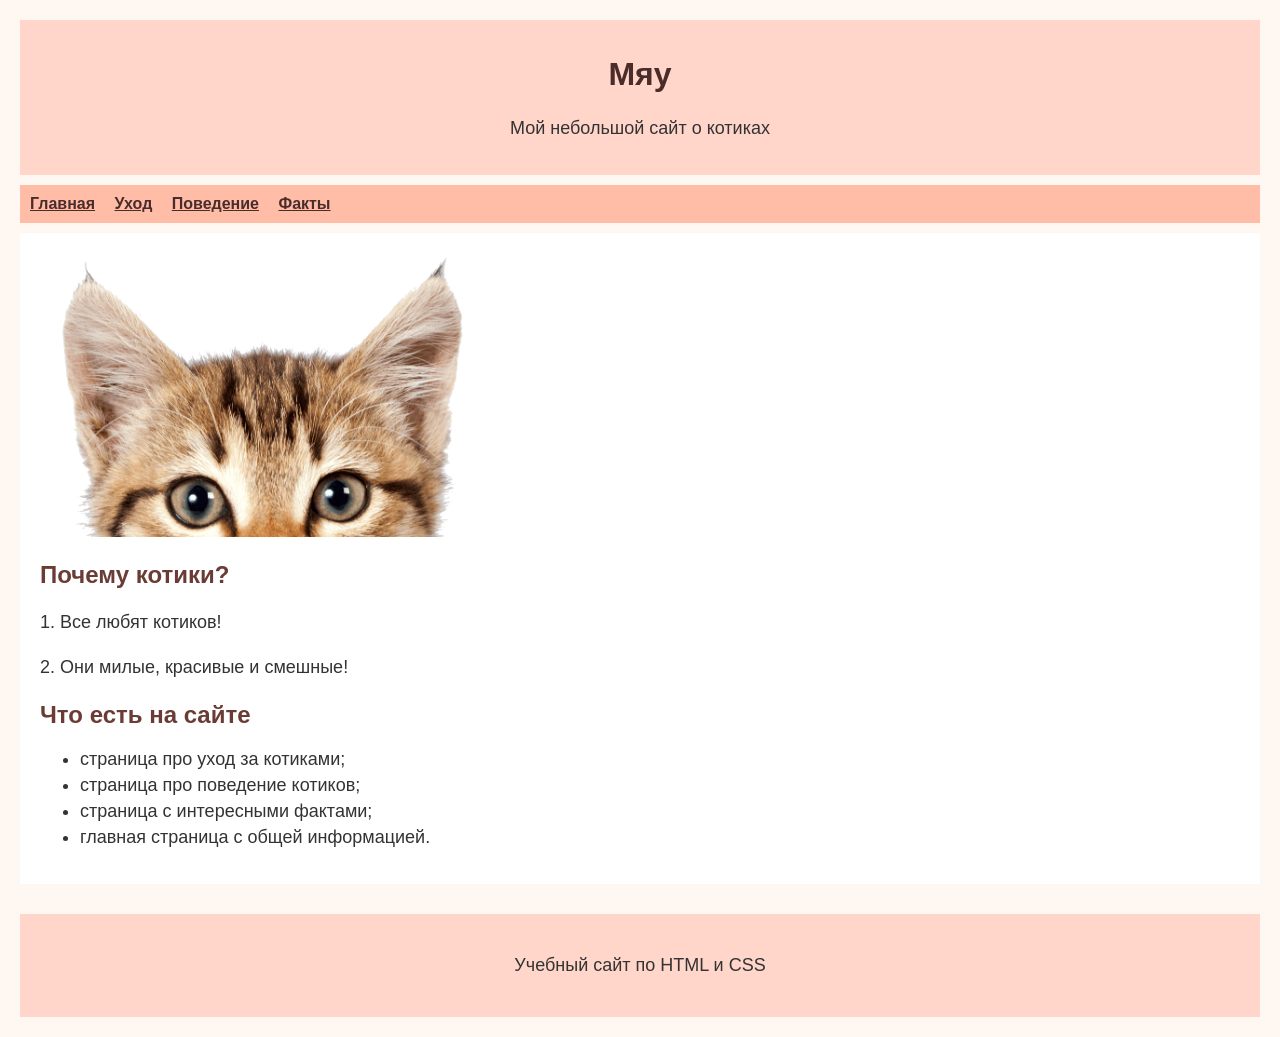
<file: index.html>
<!doctype html>
<html>
    <head>
        <meta charset="utf-8">
        <title>Мяу</title>
        <link rel="stylesheet" href="style.css">
    </head>

    <body>
        <header>
            <h1>Мяу</h1>
            <p>Мой небольшой сайт о котиках</p>
        </header>

        <nav>
            <a href="index.html">Главная</a>
            <a href="care.html">Уход</a>
            <a href="habits.html">Поведение</a>
            <a href="facts.html">Факты</a>
        </nav>

        <main>
            <img src="png-klev-club-pgq2-p-viglyadivayushchii-kot-png-2.png" alt="Котик">

            <h2>Почему котики?</h2>

            <p>
                1. Все любят котиков!
            </p>

            <p>
                2. Они милые, красивые и смешные!
            </p>

            <h2>Что есть на сайте</h2>

            <ul>
                <li>страница про уход за котиками;</li>
                <li>страница про поведение котиков;</li>
                <li>страница с интересными фактами;</li>
                <li>главная страница с общей информацией.</li>
            </ul>
        </main>

        <footer>
            <p>Учебный сайт по HTML и CSS</p>
        </footer>
    </body>
</html>
</file>
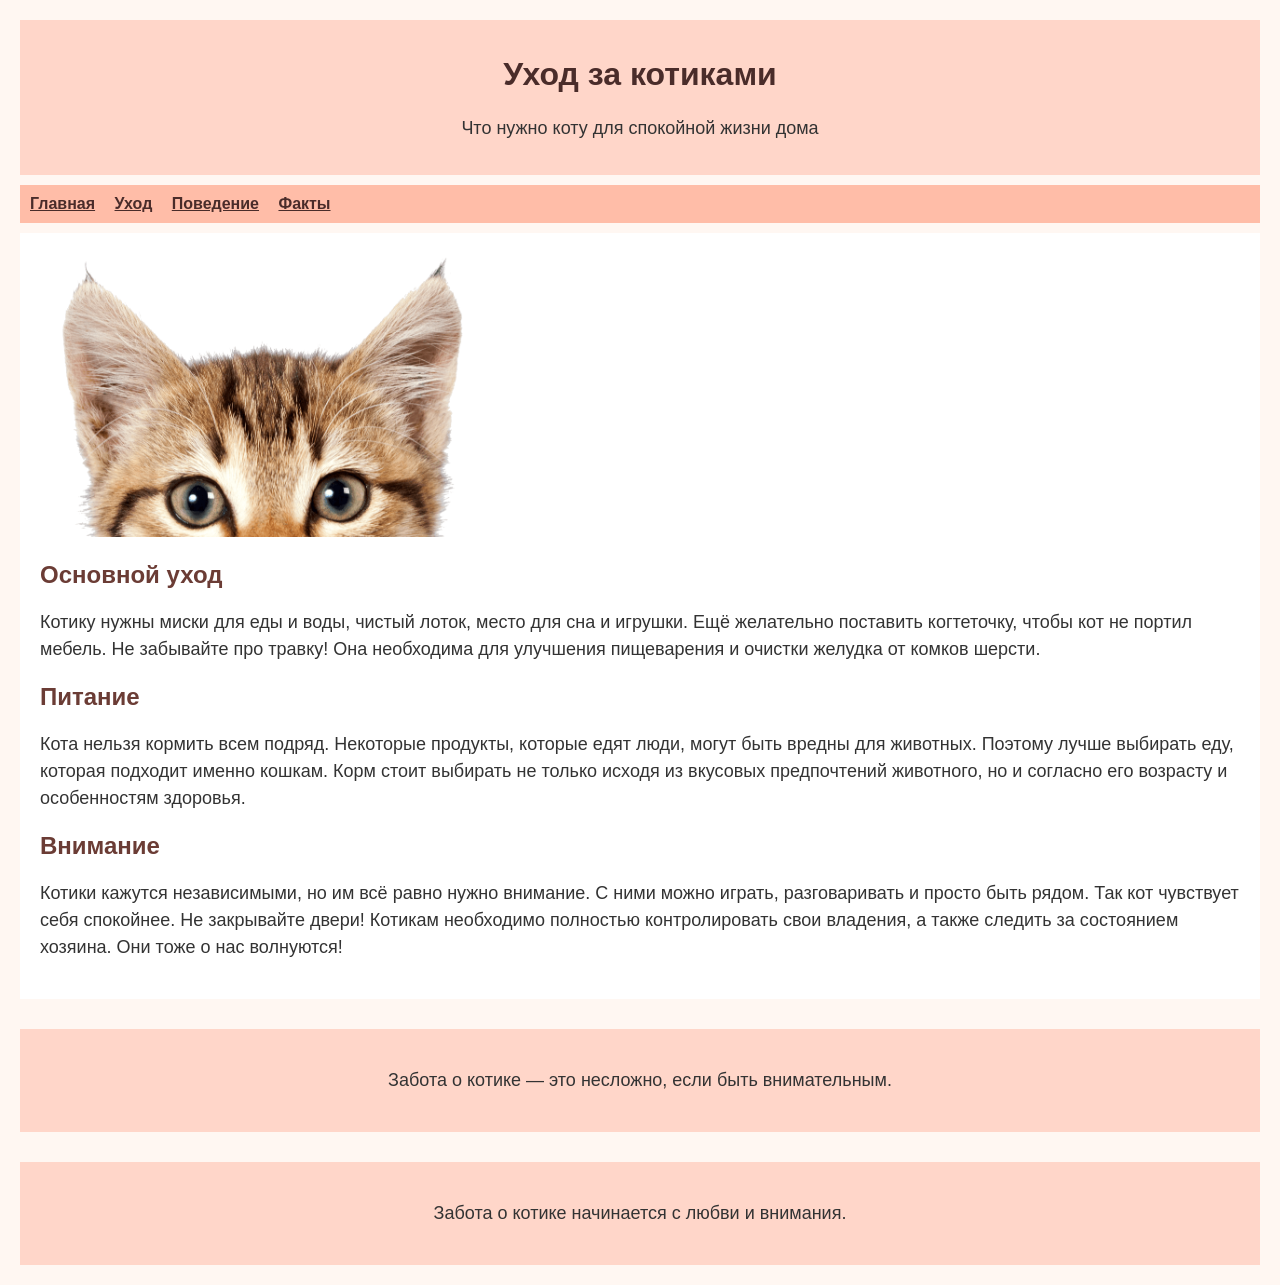
<file: care.html>
<!doctype html>
<html>
    <head>
        <meta charset="utf-8">
        <title>Уход за котиками</title>
        <link rel="stylesheet" href="style.css">
    </head>

    <body>
        <header>
            <h1>Уход за котиками</h1>
            <p>Что нужно коту для спокойной жизни дома</p>
        </header>

        <nav>
            <a href="index.html">Главная</a>
            <a href="care.html">Уход</a>
            <a href="habits.html">Поведение</a>
            <a href="facts.html">Факты</a>
        </nav>

        <main>
            <img src="png-klev-club-pgq2-p-viglyadivayushchii-kot-png-2.png" alt="Котик">

            <h2>Основной уход</h2>

            <p>
                Котику нужны миски для еды и воды, чистый лоток, место для сна и игрушки.
                Ещё желательно поставить когтеточку, чтобы кот не портил мебель. Не забывайте
                про травку! Она необходима для улучшения пищеварения и очистки желудка от комков
                шерсти.
            </p>

            <h2>Питание</h2>

            <p>
                Кота нельзя кормить всем подряд. Некоторые продукты, которые едят люди,
                могут быть вредны для животных. Поэтому лучше выбирать еду, которая подходит
                именно кошкам. Корм стоит выбирать не только исходя из вкусовых предпочтений
                животного, но и согласно его возрасту и особенностям здоровья.
            </p>

            <h2>Внимание</h2>

            <p>
                Котики кажутся независимыми, но им всё равно нужно внимание. С ними можно
                играть, разговаривать и просто быть рядом. Так кот чувствует себя спокойнее.
                Не закрывайте двери! Котикам необходимо полностью контролировать свои владения,
                а также следить за состоянием хозяина. Они тоже о нас волнуются!
            </p>
        </main>

        <footer>
            <p>Забота о котике — это несложно, если быть внимательным.</p>
        </footer>
    </body>
</html>

        <footer>
            <p>Забота о котике начинается с любви и внимания.</p>
        </footer>
    </body>
</html>
</file>
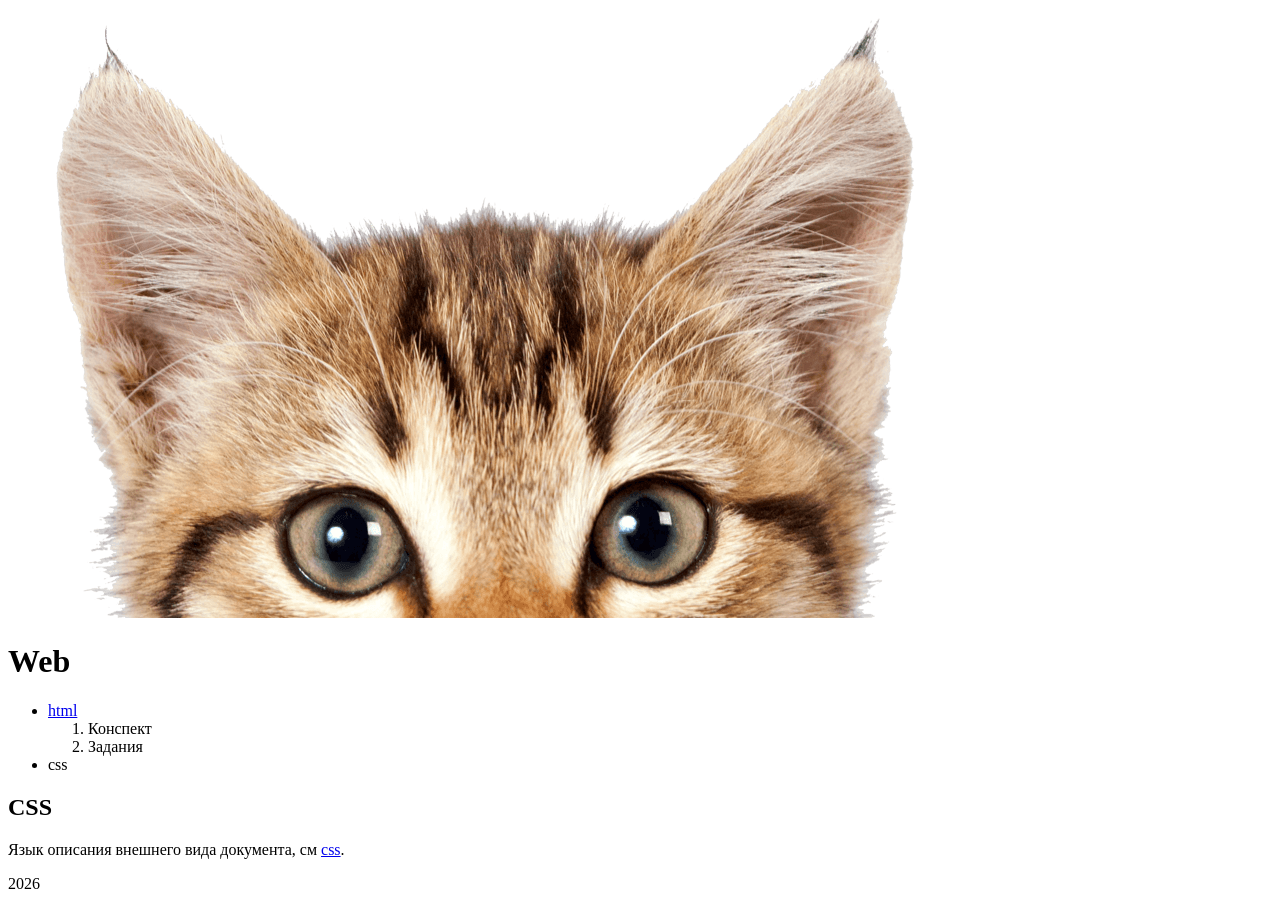
<file: css.html>
<!doctype html>
<html>
    <head>
        <meta charset="utf-8">
        <title>CSS</title>
    </head>
    <body>
        <header>
            <img src="./png-klev-club-pgq2-p-viglyadivayushchii-kot-png-2.png">
            <h1>Web</h1>
        </header>
        <nav>
           <ul>
            <li>
                <a href="./index.html">html</a>
                <ol>
                    <li>Конспект</li>
                    <li>Задания</li>
                </ol>
            </li>
            <li>css</li>
        </ul>
        </nav>

        <main>
            <article>
                <h2>CSS</h2>
                <p>Язык описания внешнего вида документа, см
                <a href="https://en.wikipedia.org/wiki/CSS">css</a>.
                </p>
            </article>
        </main>
        <fooder>
            2026

        </fooder>
    </body>
</html>
</file>
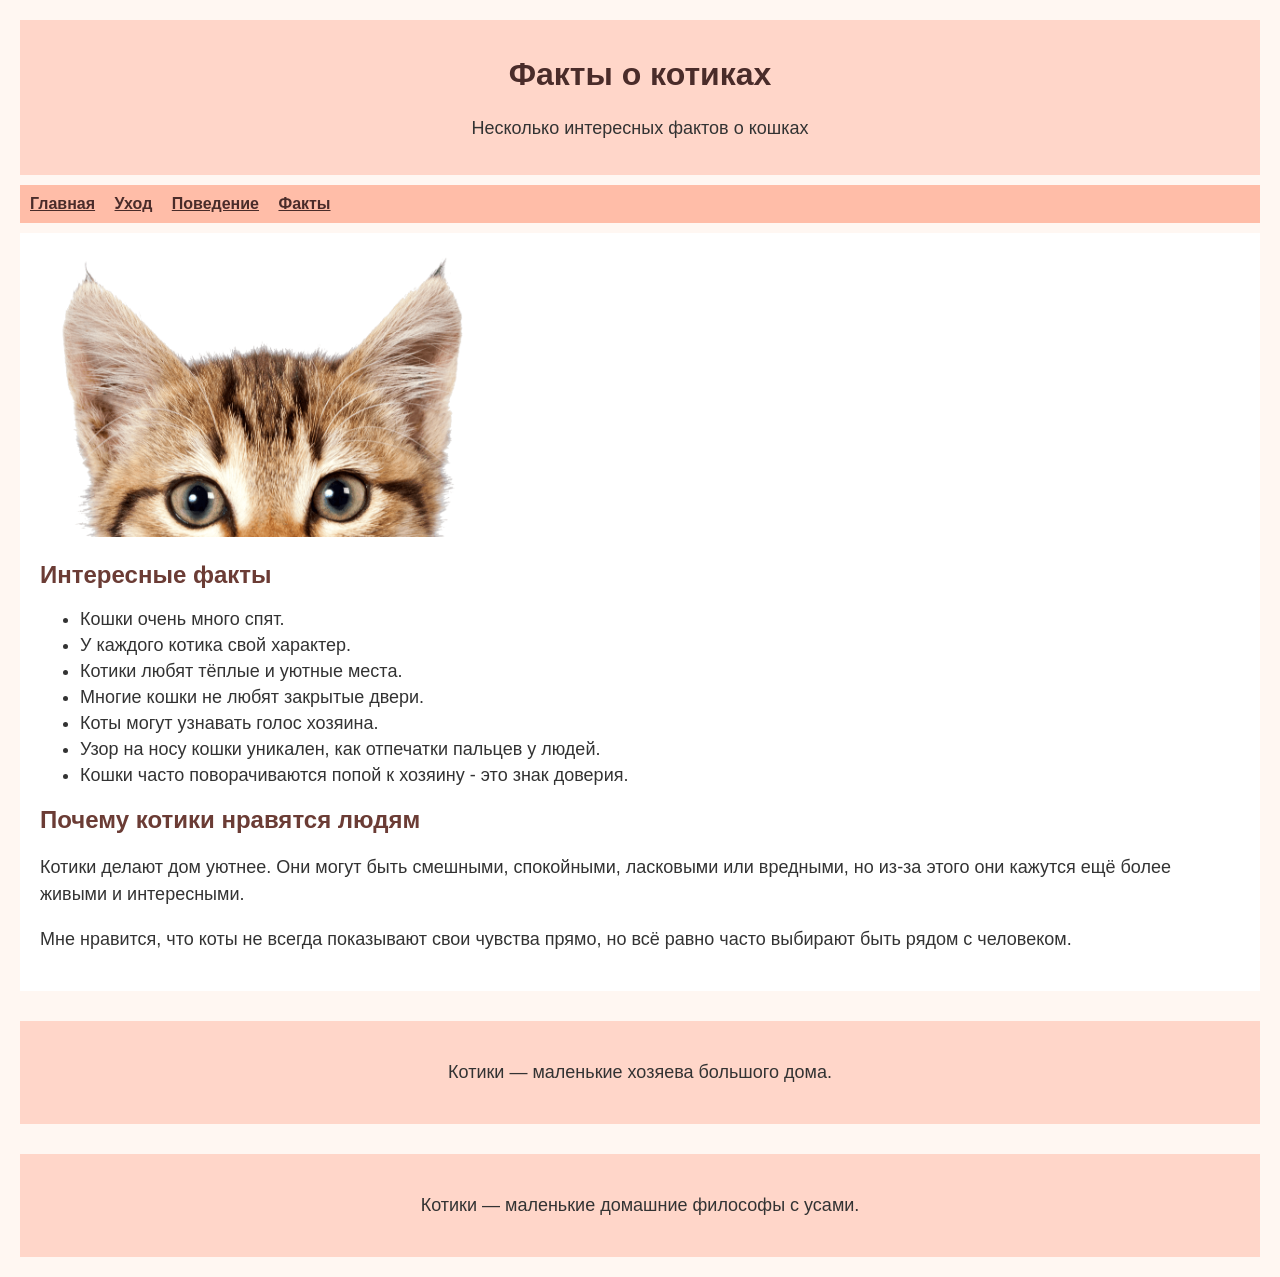
<file: facts.html>
<!doctype html>
<html>
    <head>
        <meta charset="utf-8">
        <title>Факты о котиках</title>
        <link rel="stylesheet" href="style.css">
    </head>

    <body>
        <header>
            <h1>Факты о котиках</h1>
            <p>Несколько интересных фактов о кошках</p>
        </header>

        <nav>
            <a href="index.html">Главная</a>
            <a href="care.html">Уход</a>
            <a href="habits.html">Поведение</a>
            <a href="facts.html">Факты</a>
        </nav>

        <main>
            <img src="png-klev-club-pgq2-p-viglyadivayushchii-kot-png-2.png" alt="Котик">

            <h2>Интересные факты</h2>

            <ul>
                <li>Кошки очень много спят.</li>
                <li>У каждого котика свой характер.</li>
                <li>Котики любят тёплые и уютные места.</li>
                <li>Многие кошки не любят закрытые двери.</li>
                <li>Коты могут узнавать голос хозяина.</li>
                <li>Узор на носу кошки уникален, как отпечатки пальцев у людей.</li>
                <li>Кошки часто поворачиваются попой к хозяину - это знак доверия.</li>
            </ul>

            <h2>Почему котики нравятся людям</h2>

            <p>
                Котики делают дом уютнее. Они могут быть смешными, спокойными, ласковыми
                или вредными, но из-за этого они кажутся ещё более живыми и интересными.
            </p>

            <p>
                Мне нравится, что коты не всегда показывают свои чувства прямо, но всё равно
                часто выбирают быть рядом с человеком.
            </p>
        </main>

        <footer>
            <p>Котики — маленькие хозяева большого дома.</p>
        </footer>
    </body>
</html>

        <footer>
            <p>Котики — маленькие домашние философы с усами.</p>
        </footer>
    </body>
</html>
</file>
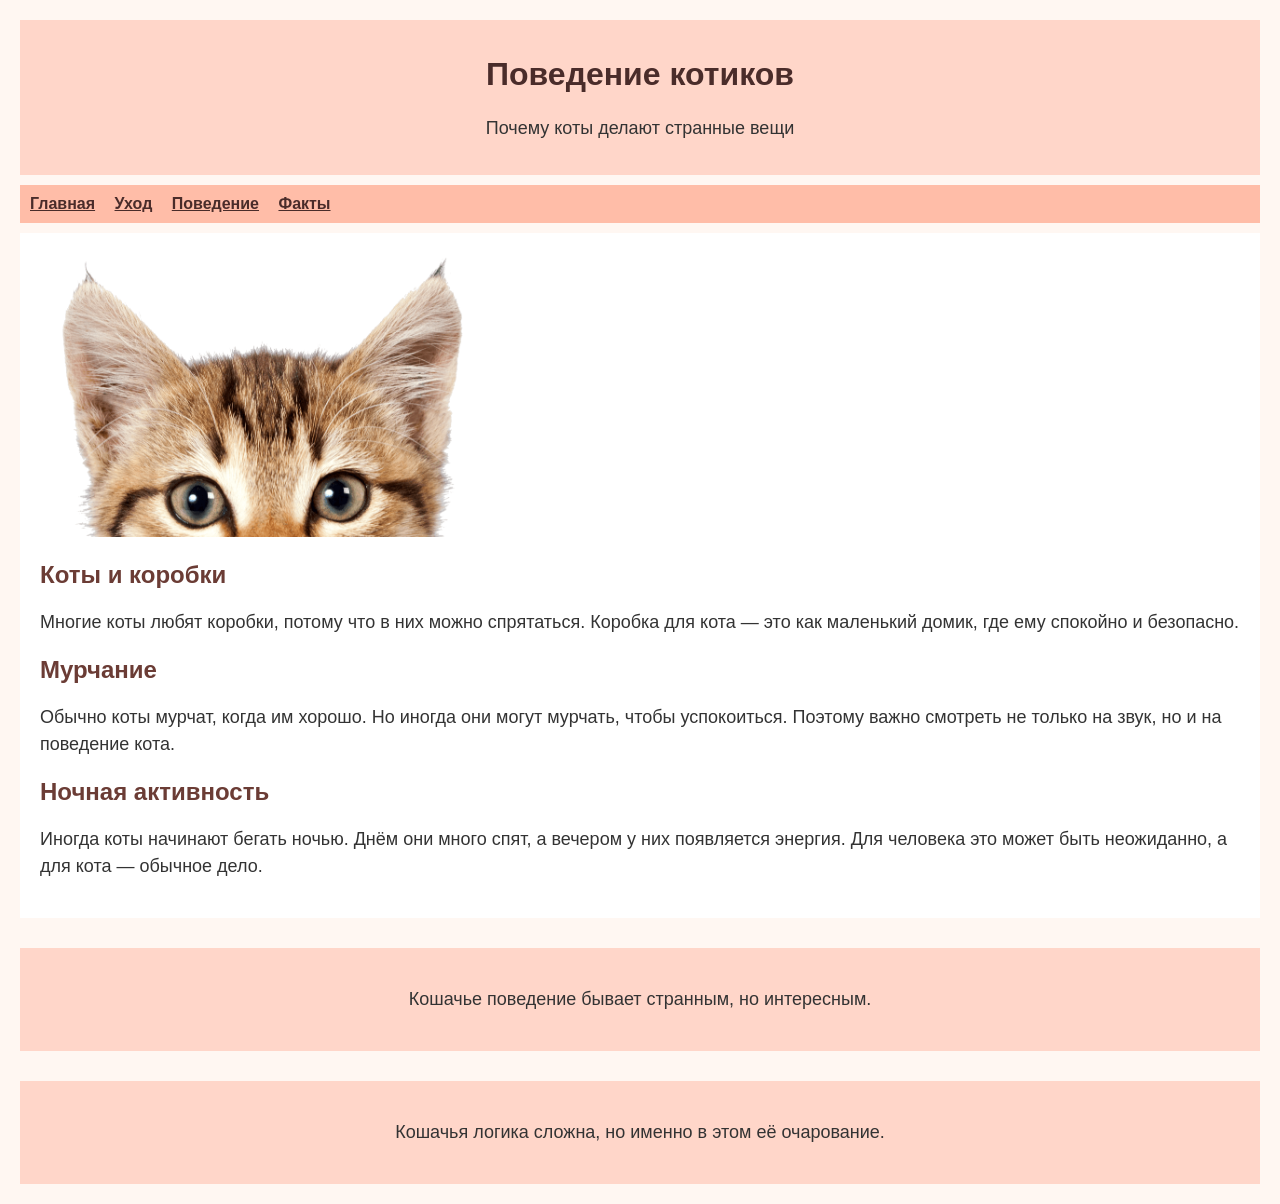
<file: habits.html>
<!doctype html>
<html>
    <head>
        <meta charset="utf-8">
        <title>Поведение котиков</title>
        <link rel="stylesheet" href="style.css">
    </head>

    <body>
        <header>
            <h1>Поведение котиков</h1>
            <p>Почему коты делают странные вещи</p>
        </header>

        <nav>
            <a href="index.html">Главная</a>
            <a href="care.html">Уход</a>
            <a href="habits.html">Поведение</a>
            <a href="facts.html">Факты</a>
        </nav>

        <main>
            <img src="png-klev-club-pgq2-p-viglyadivayushchii-kot-png-2.png" alt="Котик">

            <h2>Коты и коробки</h2>

            <p>
                Многие коты любят коробки, потому что в них можно спрятаться. Коробка для кота —
                это как маленький домик, где ему спокойно и безопасно.
            </p>

            <h2>Мурчание</h2>

            <p>
                Обычно коты мурчат, когда им хорошо. Но иногда они могут мурчать, чтобы
                успокоиться. Поэтому важно смотреть не только на звук, но и на поведение кота.
            </p>

            <h2>Ночная активность</h2>

            <p>
                Иногда коты начинают бегать ночью. Днём они много спят, а вечером у них
                появляется энергия. Для человека это может быть неожиданно, а для кота —
                обычное дело.
            </p>
        </main>

        <footer>
            <p>Кошачье поведение бывает странным, но интересным.</p>
        </footer>
    </body>
</html>

        <footer>
            <p>Кошачья логика сложна, но именно в этом её очарование.</p>
        </footer>
    </body>
</html>
</file>
<file: style.css>
body {
    font-family: Arial, sans-serif;
    background-color: #fff7f2;
    color: #333333;
    margin: 20px;
}

header {
    background-color: #ffd6c9;
    padding: 15px;
    text-align: center;
}

nav {
    background-color: #ffbda8;
    padding: 10px;
    margin-top: 10px;
}

nav a {
    color: #4a2c2a;
    margin-right: 15px;
    font-weight: bold;
}

main {
    background-color: white;
    padding: 20px;
    margin-top: 10px;
}

img {
    width: 450px;
    max-width: 100%;
}

h1 {
    color: #4a2c2a;
}

h2 {
    color: #6b3c35;
}

p {
    font-size: 18px;
    line-height: 1.5;
}

li {
    font-size: 18px;
    margin-bottom: 5px;
}

footer {
    background-color: #ffd6c9;
    padding: 10px;
    margin-top: 10px;
    text-align: center;
}
footer {
    text-align: center;
    padding: 20px;
    background-color: #ffd6c9;
    margin-top: 30px;
}
</file>
